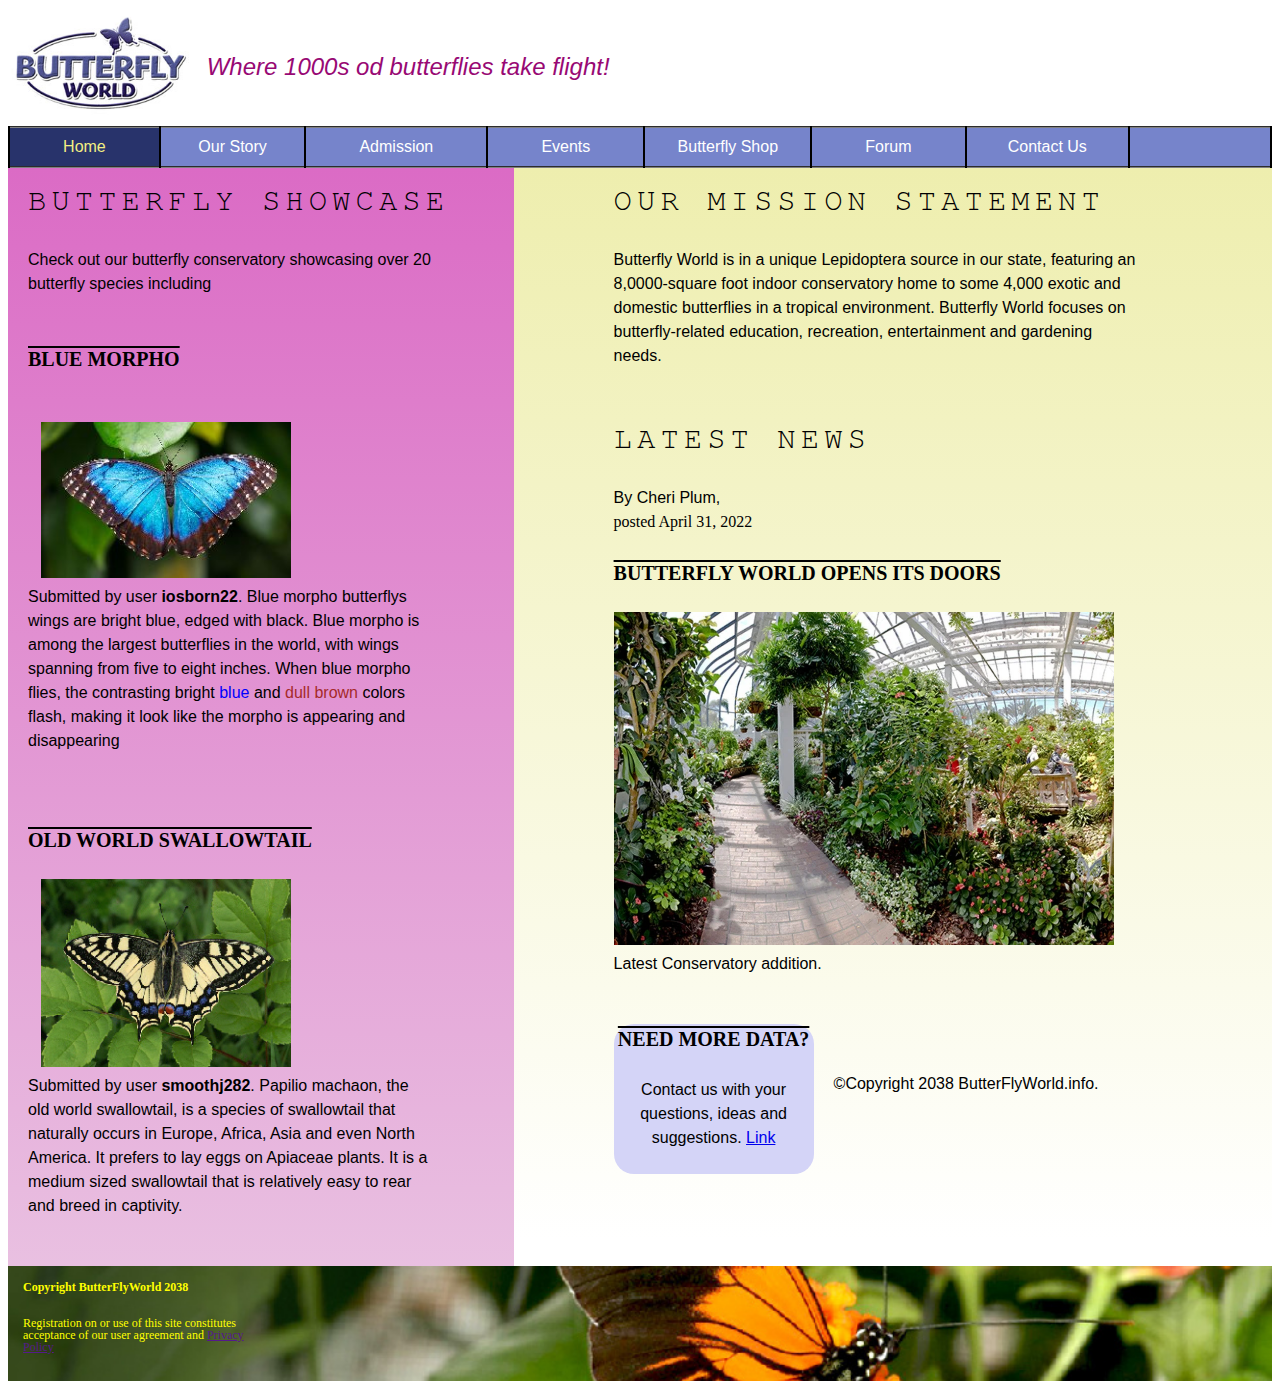
<file: index.html>
<!DOCTYPE html>
<!-- https://www.w3schools.com/colors/colors_picker.asp -->
<html>
<head>
<style type = "text/css">
<!--
table.a {
    width 100%;
}

img.b {
    width: 180px;
    
}
img.c {
    width: 250px;
    border: 2px magenta;
}
img.d {
    width: 500px;
    border: 20px magenta;
}
img.f{
    background-size: cover
}

.c {
    font-family: sans-serif;
    font-size: 18pt;
    font-style:italic;
    color: #980974;
    padding-left: 1ex;
    


}
.butterfly{
    
    float:left;
    width: 40%;
    background-image: linear-gradient(to bottom, #db6bc5, #e9c0e1); 
    line-height:1.5;
    padding-top: 10px;
    padding-left: 20px;
    box-sizing:border-box;

}
.mission{
    
    float:left;
    width: 60%;
    background-image: linear-gradient(to bottom, #eeeeae,#ffffff);  
    line-height:1.5;
    padding-top: 10px;
    padding-left: 100px;
    box-sizing:border-box;
}
.contact-box{
    
    text-align: center;
    float:left;
    width:200px;
    height:150px;
    background-color: #d4d4f7;
    border-radius: 20px; 
    margin-right: 20px;
}
.bottom{
    padding-left: 15px;
    padding-top: 15px;
    font-size: 12px;
    line-height: 1;
    background-image: url("images/footer.jpg");
    background-size:cover;
    height: 100px;
    clear:both;
    
}
.m {
    width:100%;
   
    border-collapse: collapse;
}

.m1{
    width:3%;
    color: #F2EE83;
    background-color: #28336B;
    text-align: center;
    
    font-family: sans-serif;
    padding-top: 10px;
    padding-bottom: 10px;
    border-left: 2px solid #000000;
    border-right: 2px solid #000000;
}  
.m2{
    width: 3%;
    color: white;
    background-color: #6d7cc7ef;
    text-align: center;
    font-family: sans-serif;
    padding-top: 10px;
    padding-bottom: 10px;
    border-left: 2px solid #000000;
    border-right: 2px solid #000000;
}  


.m3{
    
    letter-spacing: 5px;
    font-size: 23pt;
    font-family: "Freemono", monospace;
    color: #000000;
    
}   
.m4{
    font-family: Arial, Helvetica, sans-serif;
    
}
.m5{
    text-decoration:overline;
    font-size: 15pt;
    
}
.m6{
    color: yellow;

}
.g{
    font-style: italic;
    color:darkgrey;
}

-->
</style>

</head>
<body>




<tr>
<td>
<table>
<tr> <td> <img class = "b" src = "images/BWlogo.jpg"> </td>
<td class = "c"> Where 1000s od butterflies take flight! </td></tr>
</table>
</td>
</tr>

<tr><td>
<table class = "m" border ="2">
<tr>
<td class = "m1"> Home </td> <td class = "m2"> Our Story </td>
<td class = "m2"> Admission </td> <td class = "m2">  Events </td>
<td class = "m2"> Butterfly Shop </td> <td class = "m2">  Forum </td>
<td class = "m2"> Contact Us </td> 
<td class = "m2"> </td> 
</tr>
</tr>
</table>


<!--Rest of project below-->

<div class ="butterfly">
<div class = "m3"> BUTTERFLY SHOWCASE</div> <br> 
<div class = "m4"> Check out our butterfly conservatory showcasing over 20 </div> 
</tr>

<tr>
<div class = "m4"> butterfly species including </div> <br>
</tr>
<br>
<tr>
<b><div class = "m5" > BLUE MORPHO </div>  </b><br>
</tr>
<br>
<td> <img class = "c" src = "images/blueMorpho.jpg"> </td><br>

<tr>
<div class = "m4"> Submitted by user <b>iosborn22</b>. Blue morpho butterflys </div>

<div class = "m4"> wings are bright blue, edged with black. Blue morpho is </div>

<div class = "m4"> among the largest butterflies in the world, with wings</div>

<div class = "m4"> spanning from five to eight inches. When blue morpho </div>

<div class = "m4"> flies, the contrasting bright <span style="color: blue;">blue </span>and <span style="color: brown;">dull brown </span> colors  </div>

<div class = "m4"> flash, making it look like the morpho is appearing and </div>

<div class = "m4"> disappearing </div> <br>
<br>
<br>

<b><div class = "m5" > OLD WORLD SWALLOWTAIL </div>  </b><br>
<td> <img class = "c" src = "images/OWSwallowtail.jpg"> </td><br>
<div class = "m4"> Submitted by user <b>smoothj282</b>. Papilio machaon, the </div> 
<div class = "m4"> old world swallowtail, is a species of swallowtail that </div>  
<div class = "m4"> naturally occurs in Europe, Africa, Asia and even North </div> 
<div class = "m4"> America. It prefers to lay eggs on Apiaceae plants. It is a </div> 
<div class = "m4"> medium sized swallowtail that is relatively easy to rear  </div> 
<div class = "m4"> and breed in captivity. </div>  <br>
<br>
<td> </td>

</div>
    
<div class = "mission">
<div class = "m3"> OUR MISSION STATEMENT</div> <br>
<div class = "m4"> Butterfly World is in a unique Lepidoptera source in our state, featuring an </div> 
<div class = "m4"> 8,0000-square foot indoor conservatory home to some 4,000 exotic and </div> 
<div class = "m4"> domestic butterflies in a tropical environment. Butterfly World focuses on </div> 
<div class = "m4"> butterfly-related education, recreation, entertainment and gardening </div>
<div class = "m4"> needs. </div>  <br>
<br>

<div class = "m3"> LATEST NEWS</div> <br>
<div class = "m4"> By Cheri Plum,  </div>
<td class = "g"> posted April 31, 2022</td>  <br>
<br>

<b><div class = "m5" > BUTTERFLY WORLD OPENS ITS DOORS </div>  </b><br>
<div> <img class = "d" src = "images/conserve.jpg"> </div>
<div class = "m4"> Latest Conservatory addition. </div>  <br>
<br>

<div class="contact-box">
<b><div class = "m5" > NEED MORE DATA? </div>  </b><br>
<div class = "m4" > Contact us with your</div> 
<div class = "m4" > questions, ideas and</div>
<div class = "m4" > suggestions. <a href="url">Link</a></div> 
    </div>
<br>
<br>

<div class = "m4"> ©Copyright 2038 ButterFlyWorld.info. </div>  <br>
<br>
<br>
<br>
<br>
<br>
</div>

<div class = "bottom">
<td></td>  
<div class = "m6" > <b>Copyright ButterFlyWorld 2038</b></div> <br>
<br>
<div class = "m6" > Registration on or use of this site constitutes</div> 
<div class = "m6" > acceptance of our user agreement and <a href="">Privacy <br> Policy</a></div> <br>

</div>
</table>



<tr><td></td></tr>
<tr><td></td></tr>


</body>
</html>
</file>
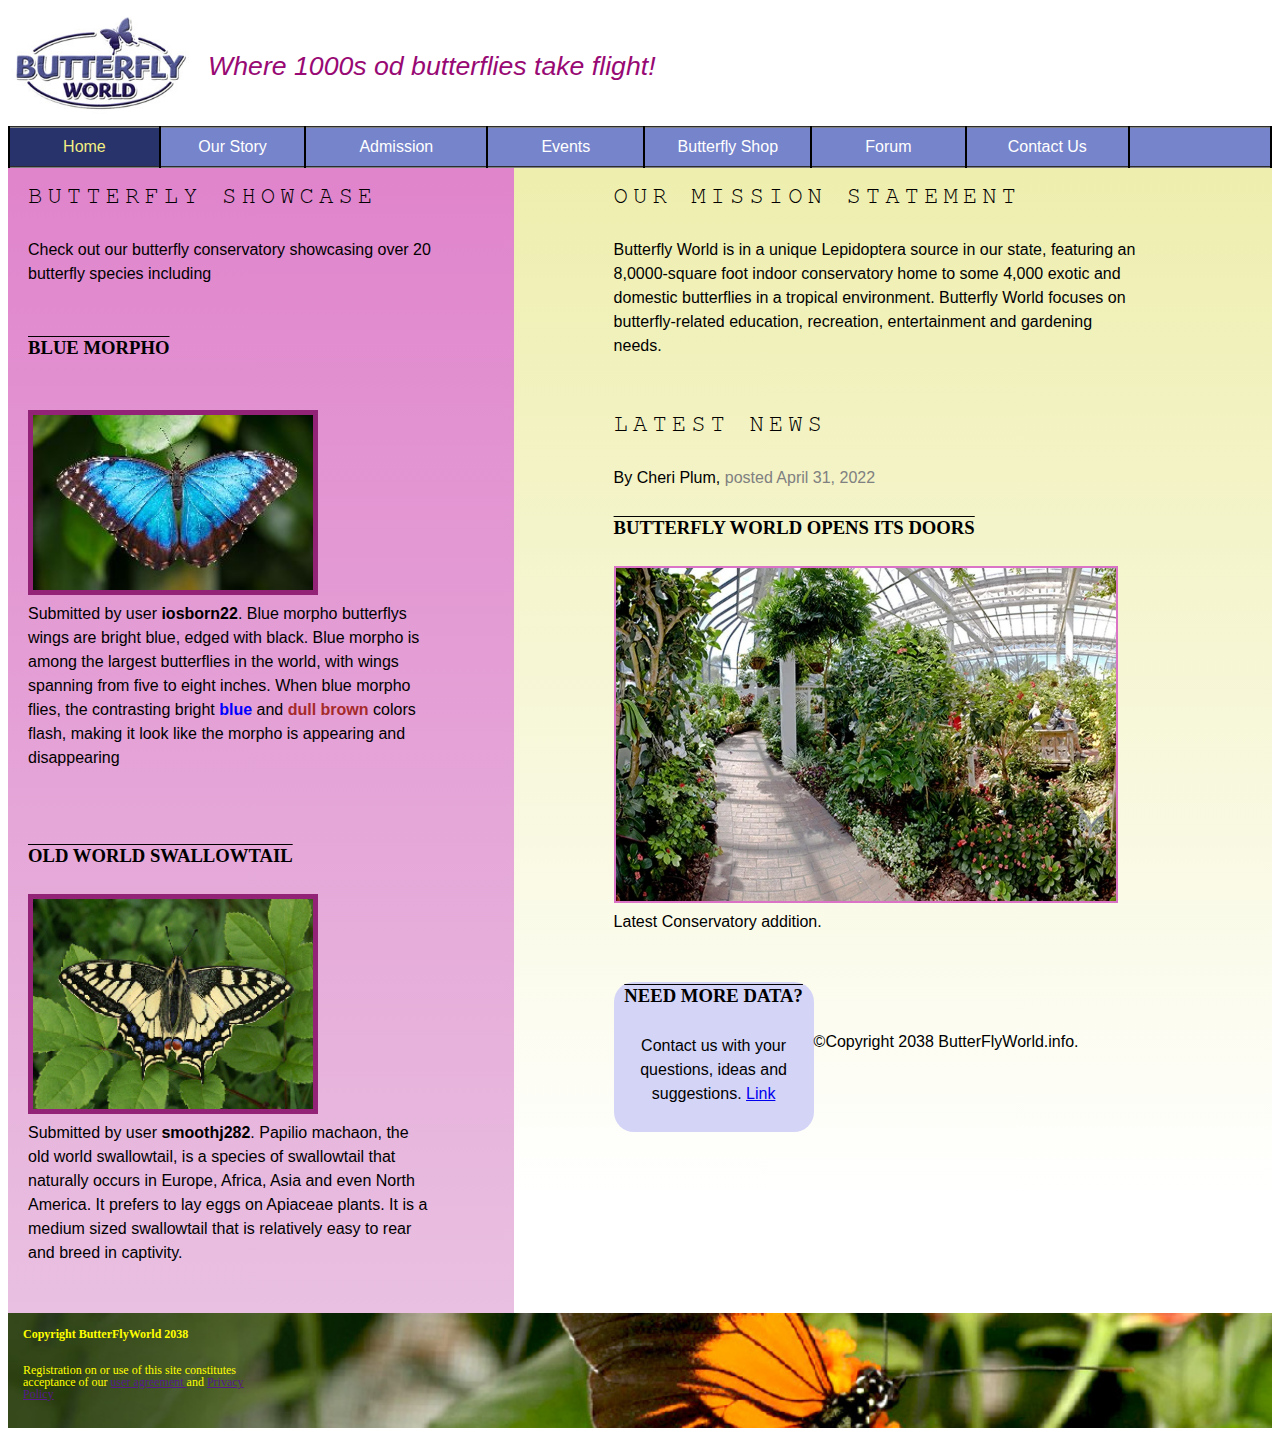
<file: New folder/index.html>
<!DOCTYPE html>
<!-- https://www.w3schools.com/colors/colors_picker.asp -->

<!--Name:	 Dillon Tall
 	Course:	  235.01
 	Homework:	  #1
 	Git-Hub: https://github.com/DillonT15/HW1	  
  -->
<!--https://www.w3schools.com/html/-->
<!--sorry if its a little messy I changed to divs halfway through-->
<html>
    
<head>
    
    <link href="styles.css" rel="stylesheet">


</head>
<body>




<tr>
<td>
<table>
<tr> <td> <img class = "b" src = "images/BWlogo.jpg"> </td>
<td class = "c"> Where 1000s od butterflies take flight! </td></tr>
</table>
</td>
</tr>

<tr><td>
<table class = "m" border ="2">
<tr>
<td class = "m1"> Home </td> <td class = "m2"> Our Story </td>
<td class = "m2"> Admission </td> <td class = "m2">  Events </td>
<td class = "m2"> Butterfly Shop </td> <td class = "m2">  Forum </td>
<td class = "m2"> Contact Us </td> 
<td class = "m2"> </td> 
</tr>
</tr>
</table>
<!--Rest of implementation below-->






<!-- I mainly used divs for the content-->
<!--butterfly div (left side of the page)-->
<div class ="butterfly">
<div class = "m3"> BUTTERFLY SHOWCASE</div> <br> 
<div class = "m4"> Check out our butterfly conservatory showcasing over 20 </div> 
</tr>

<tr>
<div class = "m4"> butterfly species including </div> <br>
</tr>
<br>
<tr>

<b><div class = "m5" > BLUE MORPHO </div>  </b><br>
</tr>
<br>
<td> <img class = "c" src = "images/blueMorpho.jpg"> </td><br>

<tr>
<div class = "m4"> Submitted by user <b>iosborn22</b>. Blue morpho butterflys </div>

<div class = "m4"> wings are bright blue, edged with black. Blue morpho is </div>

<div class = "m4"> among the largest butterflies in the world, with wings</div>

<div class = "m4"> spanning from five to eight inches. When blue morpho </div>
<!--I used span to manually color certain words throughout the html file-->
<div class = "m4"> flies, the contrasting bright <span style="color: blue;"><b>blue</b> </span>and <span style="color: brown;"><b>dull brown </b></span> colors  </div>

<div class = "m4"> flash, making it look like the morpho is appearing and </div>

<div class = "m4"> disappearing </div> <br>
<br>

<br>

<b><div class = "m5" > OLD WORLD SWALLOWTAIL </div>  </b><br>
<td> <img class = "c" src = "images/OWSwallowtail.jpg"> </td><br>
<div class = "m4"> Submitted by user <b>smoothj282</b>. Papilio machaon, the </div> 
<div class = "m4"> old world swallowtail, is a species of swallowtail that </div>  
<div class = "m4"> naturally occurs in Europe, Africa, Asia and even North </div> 
<div class = "m4"> America. It prefers to lay eggs on Apiaceae plants. It is a </div> 
<div class = "m4"> medium sized swallowtail that is relatively easy to rear  </div> 
<div class = "m4"> and breed in captivity. </div>  <br>
<br>
<td> </td>









</div>
<!--Mission div (right side of the page)-->
<div class = "mission">
<div class = "m3"> OUR MISSION STATEMENT</div> <br>
<div class = "m4"> Butterfly World is in a unique Lepidoptera source in our state, featuring an </div> 
<div class = "m4"> 8,0000-square foot indoor conservatory home to some 4,000 exotic and </div> 
<div class = "m4"> domestic butterflies in a tropical environment. Butterfly World focuses on </div> 
<div class = "m4"> butterfly-related education, recreation, entertainment and gardening </div>
<div class = "m4"> needs. </div>  <br>
<br>

<div class = "m3"> LATEST NEWS</div> <br>
<div class = "m4"> By Cheri Plum, <span style="color: grey;">posted April 31, 2022 </span> </div>  <br>


<b><div class = "m5" > BUTTERFLY WORLD OPENS ITS DOORS </div>  </b><br>
<div> <img class = "d" src = "images/conserve.jpg"> </div>
<div class = "m4"> Latest Conservatory addition. </div>  <br>
<br>








<!--Contact box div-->
<div class="contact-box">
<b><div class = "m5" > NEED MORE DATA? </div>  </b><br>
<div class = "m4" > Contact us with your</div> 
<div class = "m4" > questions, ideas and</div>
<div class = "m4" > suggestions. <a href="url">Link</a></div> 
    </div>
<br>
<br>

<div class = "m4">   ©Copyright 2038 ButterFlyWorld.info. </div>  <br>
<br>
<br>
<br>
<br>
<br>
</div>




<!--footer div below-->
<div class = "bottom">
<td></td>  
<div class = "m6" > <b>Copyright ButterFlyWorld 2038</b></div> <br>
<br>
<div class = "m6" > Registration on or use of this site constitutes</div> 
<div class = "m6" > acceptance of our <a href="">user agreement </a>and <a href="">Privacy <br> Policy</a></div> <br>

</div>
</table>



<tr><td></td></tr>
<tr><td></td></tr>


</body>
</html>
</file>
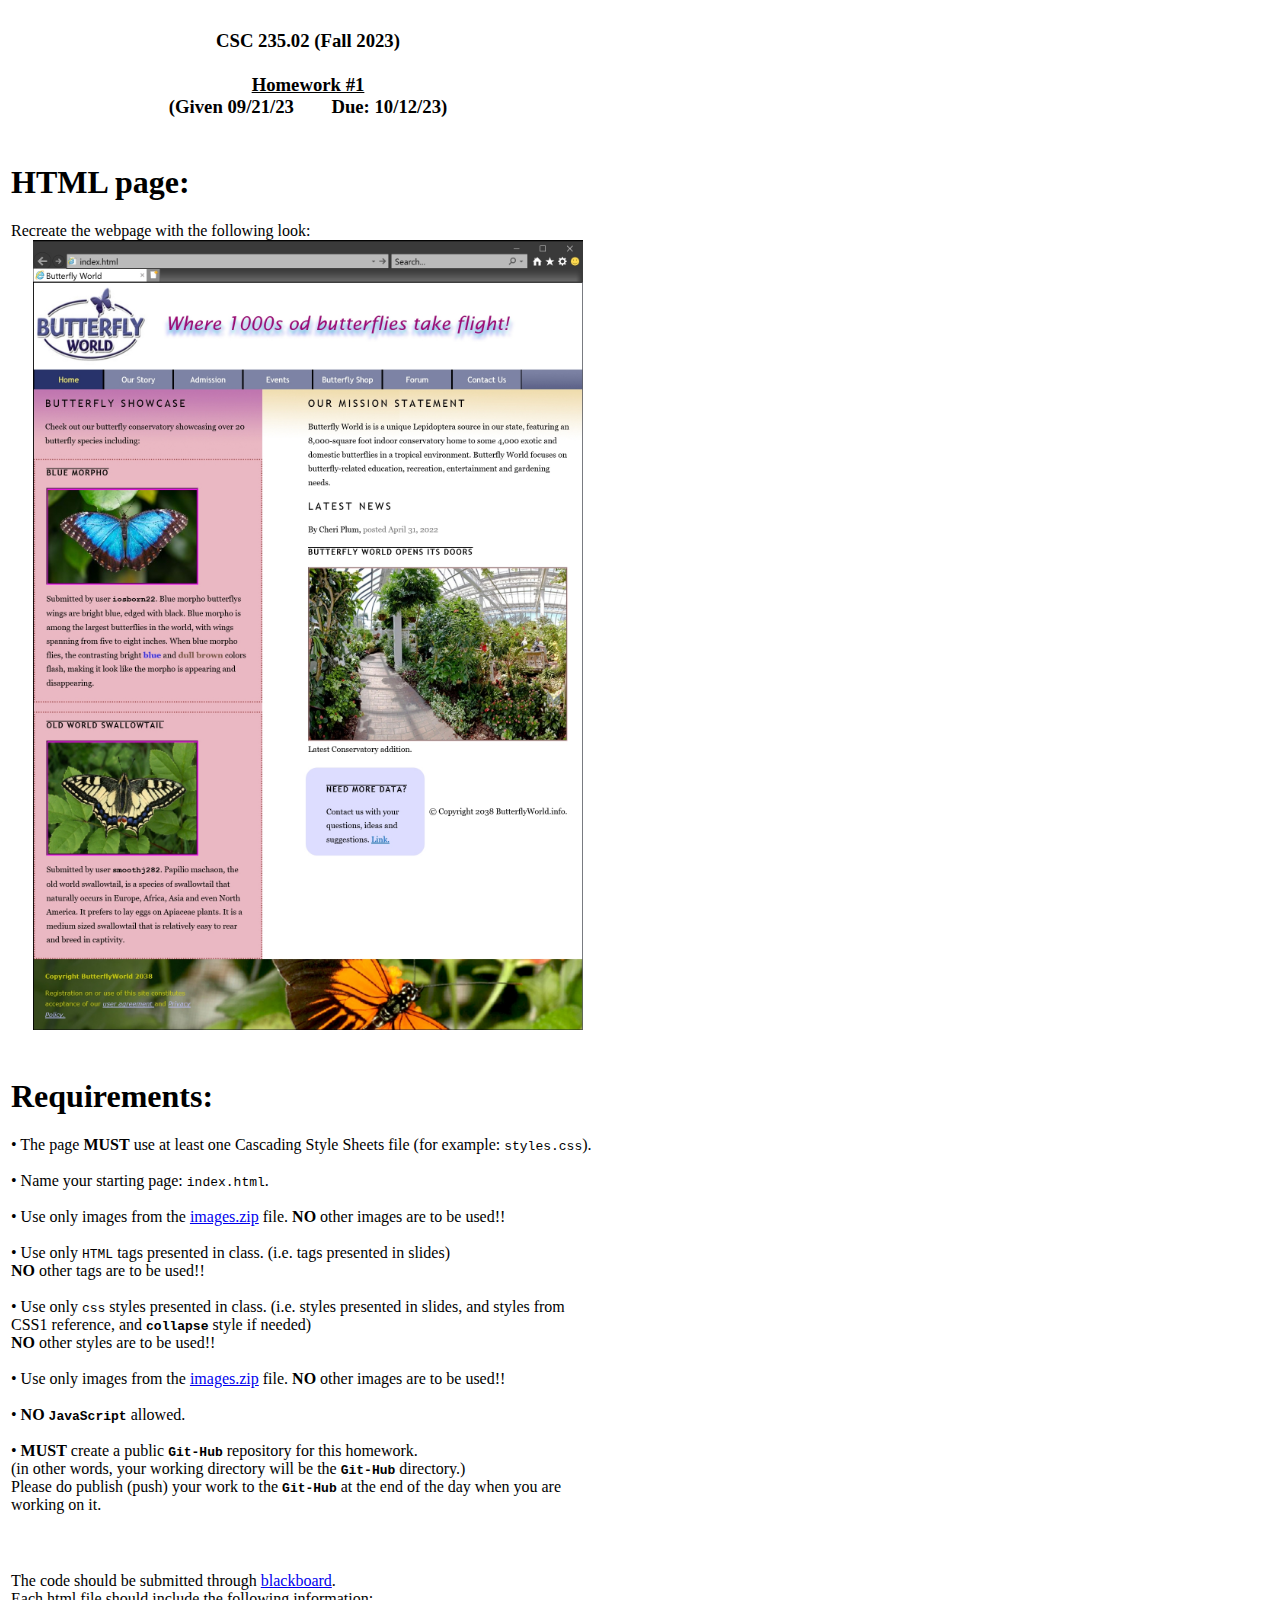
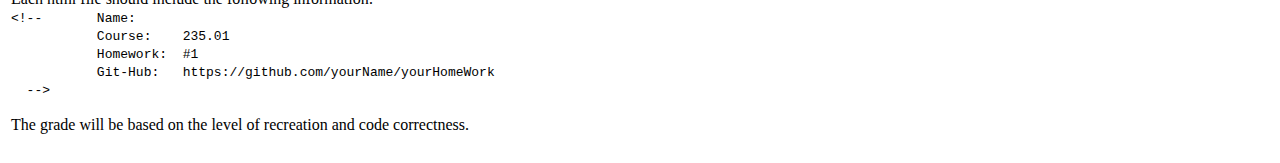
<file: HW1.html>
<!DOCTYPE html>
<HTML>
<HEAD>
<title>Assignment #1</title>
<META NAME="keywords" CONTENT="Assignment #1">
</HEAD>

<body style="background:#ffffff;color:#000000;a:link:#000000;a:visited#000000">

<table border=0 style="width:600px">
<tr><td style="text-align:center">

<h3>
<b>CSC 235.02 (Fall 2023)</b><br>
<br>
<u>Homework #1</u><br>
(Given 09/21/23 &nbsp;&nbsp;&nbsp;&nbsp;&nbsp;&nbsp; Due: 10/12/23)<br>
</h3>
</td><tr>
<tr><td>
<h1>
HTML page:<br>
</h1>
Recreate the webpage with the following look:<br>
<div style="text-align:center">
<a href="pix/01.jpg"><img width=550 src="pix/01.jpg"></a><br>
</div>
</td>
</tr>
<tr>
<td>
<br>
<h1>Requirements:</h1>
&bull; The page <b>MUST</b>  use at 
least one Cascading Style Sheets file (for example: <tt>styles.css</tt>).<br>
<br>
&bull;  Name your starting page: <tt>index.html</tt>. <br>
<br>
&bull; Use only images from the <a href="pix/images.zip">images.zip</a> file.
<b>NO</b> other images are to be used!!<br>
<br>
&bull; Use only <tt>HTML</tt> tags presented in class. (i.e. tags presented in slides)<br>
<b>NO</b> other tags are to be used!!<br>
<br>
&bull; Use only <tt>css</tt> styles presented in class.
	(i.e. styles presented in slides, and styles from CSS1 reference, and <b><tt>collapse</tt></b> style if needed)<br>
<b>NO</b> other styles are to be used!!<br>

<br>
&bull; Use only images from the <a href="pix/images.zip">images.zip</a> file.
<b>NO</b> other images are to be used!!<br>
<br>
&bull; <b>NO</b> <tt><b>JavaScript</b></tt> allowed.<br>
<br>
&bull; <b>MUST</b> create a public <tt><b>Git-Hub</b></tt> repository for this homework.<br>
(in other words, your working directory will be the <tt><b>Git-Hub</b></tt> directory.)<br>
Please do publish (push) your work to the <tt><b>Git-Hub</b></tt>  at the end of the day when you are working on it.
<br>



</td></tr>

<tr>
<td>
<br><br><br>

The code should be submitted through <a href="http://southernct.blackboard.com">blackboard</a>.<br>
Each html file should include the following information:<br>
<table border=0 cellspacing=0 cellpadding=0>
<tr>
<td align=left> <tt>&lt;!-- &nbsp;&nbsp;&nbsp;&nbsp;&nbsp;&nbsp; </tt></td>
<td align=left> <tt> Name:</tt></td>
<td align=left> <tt> &nbsp; </tt></td>
</tr>
<tr>
<td align=left> <tt> &nbsp; </tt></td>
<td align=left> <tt> Course: </tt></td>
<td align=left> <tt> &nbsp;&nbsp;235.01 </tt></td>
</tr>
<tr>
<td align=left>  <tt> &nbsp; </tt> </td>
<td align=left> <tt> Homework: </tt></td>
<td align=left> <tt> &nbsp;&nbsp;#1 </tt></td>
</tr>
<tr>
<td align=left>  <tt> &nbsp; </tt> </td>
<td align=left> <tt> Git-Hub:  </tt></td>
<td align=left> <tt> &nbsp;&nbsp;https://github.com/yourName/yourHomeWork </tt></td>
</tr>
<tr>
<td align=left> <tt> &nbsp;&nbsp;--&gt; </tt></td>
<td align=left> <tt> &nbsp;</tt> </td>
<td align=left> <tt> &nbsp;</tt> </td>
</tr>
</table>
<br>
The grade will be based on the level of recreation and code correctness.
<br>
<br>
</td>
</tr>

</table>
</body>
</html>
</file>
<file: New folder/styles.css>
table.a {
    width: 100%;
}

img.b {
    width: 180px;
    
}
/* image class for the swallowtail and morpho pictures */
img.c {
    width: 280px;
    padding-left: 0px;
    border: 5px solid #922376;
  
    
}
/* class for the conservatory picture */
img.d {
    width: 500px;
    border: 2px solid #da73c5;
}

.c {
    font-family: sans-serif;
    font-size: 20pt;
    font-style:italic;
    color: #980974;

    padding-left: 1ex;
    


}
/* The left side of the page is .butterfly, and the right side is .mission for clarity */
/* I added padding to make it spaced to the right like the example */

.butterfly{
    /* I made the box sizing border-box (default)  and used float:left to have
    both butterfly and mission next to eachother. there is probably a easier way but it works*/
    float:left;
    width: 40%;
    background-image: linear-gradient(to bottom, #e084cc, #e9c0e1); 
    line-height:1.5;
    padding-top: 10px;
    padding-left: 20px;
    box-sizing:border-box;

}
/* right side of page */
.mission{
    
    float:left;
    width: 60%;
    background-image: linear-gradient(to bottom, #eeeeae,#ffffff);  
    line-height:1.5;
    padding-top: 10px;
    padding-left: 100px;
    box-sizing:border-box;
}
/*contact us box*/
.contact-box{
    
    text-align: center;
    float:left;
    width:200px;
    height:150px;
    background-color: #d4d4f7;
    border-radius: 20px; 
   
}
/* I called the footer .bottom, made it the background image */
.bottom{
    padding-left: 15px;
    padding-top: 15px;
    font-size: 12px;
    line-height: 1;
    background-image: url("images/footer.jpg");
    background-size:cover;
    height: 100px;
    clear:both;
    
}
/* .m - .m6  for each type of text such as headers */
.m {
    width:100%;
   
    border-collapse: collapse;
}

.m1{
    width:3%;
    color: #F2EE83;
    background-color: #28336B;
    text-align: center;
    
    font-family: sans-serif;
    padding-top: 10px;
    padding-bottom: 10px;
    border-left: 2px solid #000000;
    border-right: 2px solid #000000;
}  
.m2{
    width: 3%;
    color: white;
    background-color: #6d7cc7ef;
    text-align: center;
    font-family: sans-serif;
    padding-top: 10px;
    padding-bottom: 10px;
    border-left: 2px solid #000000;
    border-right: 2px solid #000000;
}  

/* .m3 is for the headers such as "BUTTERFLY SHOWCASE" */
.m3{
    
    letter-spacing: 5px;
    font-size: 18pt;
    font-family: "Freemono", monospace;
    color: #000000;
    
}   
/* .m4 is used for most of the main text */
.m4{
    font-family: Arial, Helvetica, sans-serif;
    
}
/* .m5 is used for the over-lined looking text/headers such as "BLUE MORPHO" and the names above the pictures */
.m5{
    
    text-decoration:overline;
    font-size: 14pt;
    
}
/* .m6 is for the yellow text at the footer */
.m6{
    color: yellow;

}
</file>
